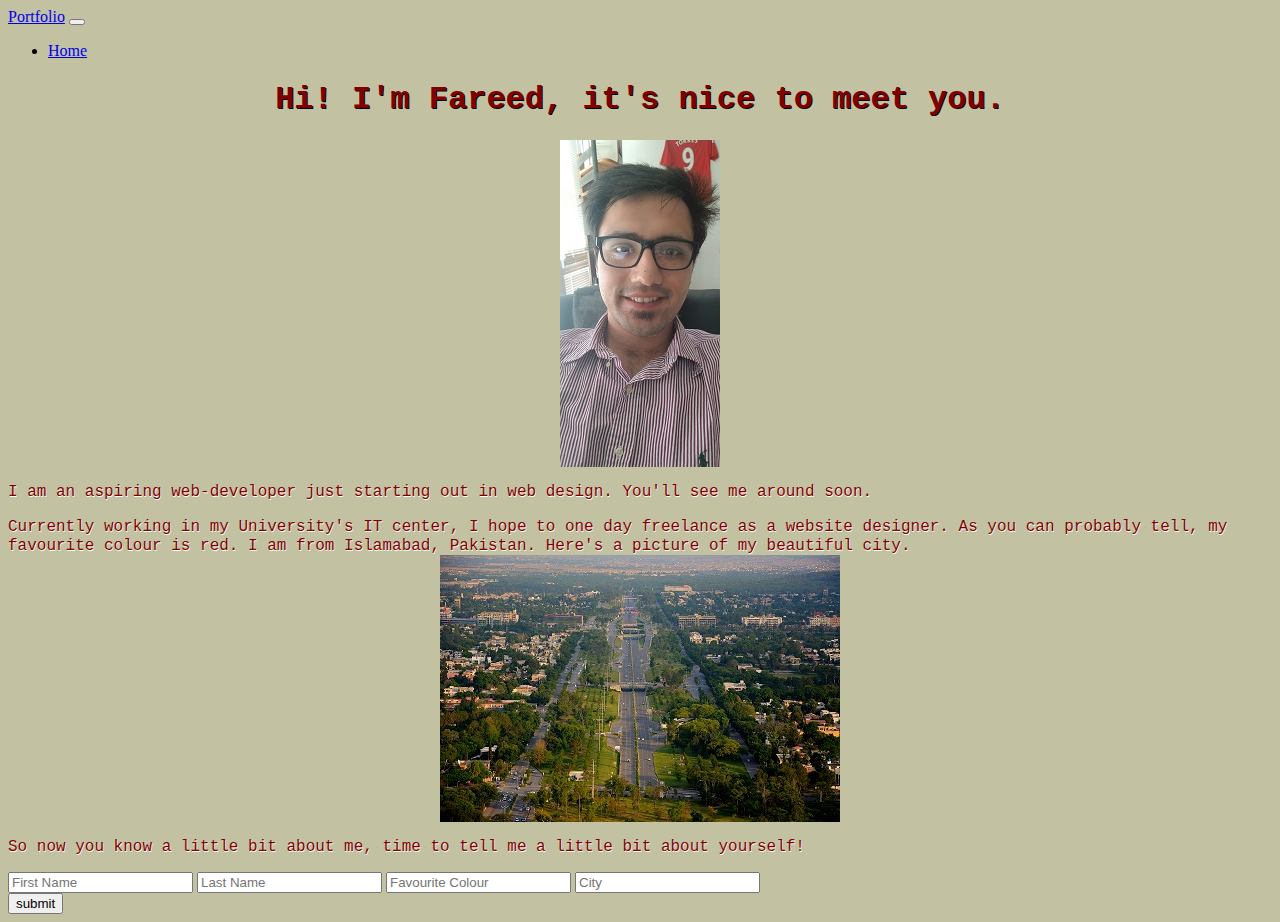
<file: Index.html>
<!DOCTYPE html>
<html lang="en">
    <head>
    <meta charset="utf-8">
    <title>Fareed's Portfolio page</title>
	<link rel="stylesheet" type="text/css" href="mystyle.css">
    </head>
	
    <body>
	
	<nav class="navbar navbar-expand-lg navbar-light bg-light">
  <a class="navbar-brand" href="#">Portfolio</a>
  <button class="navbar-toggler" type="button" data-toggle="collapse" data-target="#navbarNav" aria-controls="navbarNav" aria-expanded="false" aria-label="Toggle navigation">
  </button>
  <div class="collapse navbar-collapse" id="navbarNav">
    <ul class="navbar-nav">
      <li class="nav-item active">
        <a class="nav-link" href="#">Home</a>
      </li>
    </ul>
  </div>
</nav>
	
	<h1> Hi! I'm Fareed, it's nice to meet you.</h1>
	
	<div=image>
		<img src="portfolio-pic.jpg" alt="Here's me">
	</div>
	
	<p> I am an aspiring web-developer just starting out in web design. You'll see me around soon.</p>
		<span> Currently working in my University's IT center, I hope to one day freelance as a website designer. As you can probably tell, my favourite colour is red.
		I am from Islamabad, Pakistan.  Here's a picture of my beautiful city.</span>
	<div=image>
		<img src="islamabad.jpg" alt="7th ave">
	</div>
	
	<p> So now you know a little bit about me, time to tell me a little bit about yourself! </p>
	
	<div class="form-rsvp">
						<form action="" method="post">
							<input class="rsvp" type="text" value="" placeholder="First Name">
								<input class="rsvp" type="text" value="" placeholder="Last Name">
									<input class="rsvp" type="text" value="" placeholder="Favourite Colour">
										<input class="rsvp" type="text" value="" placeholder="City">
											<div class="form-spacer">
							</div>
							<div class="submit">
								<input type="submit" value="submit">
							</div>
						</form>
					</div>
	
	
	

	
</body>
</html>
</file>
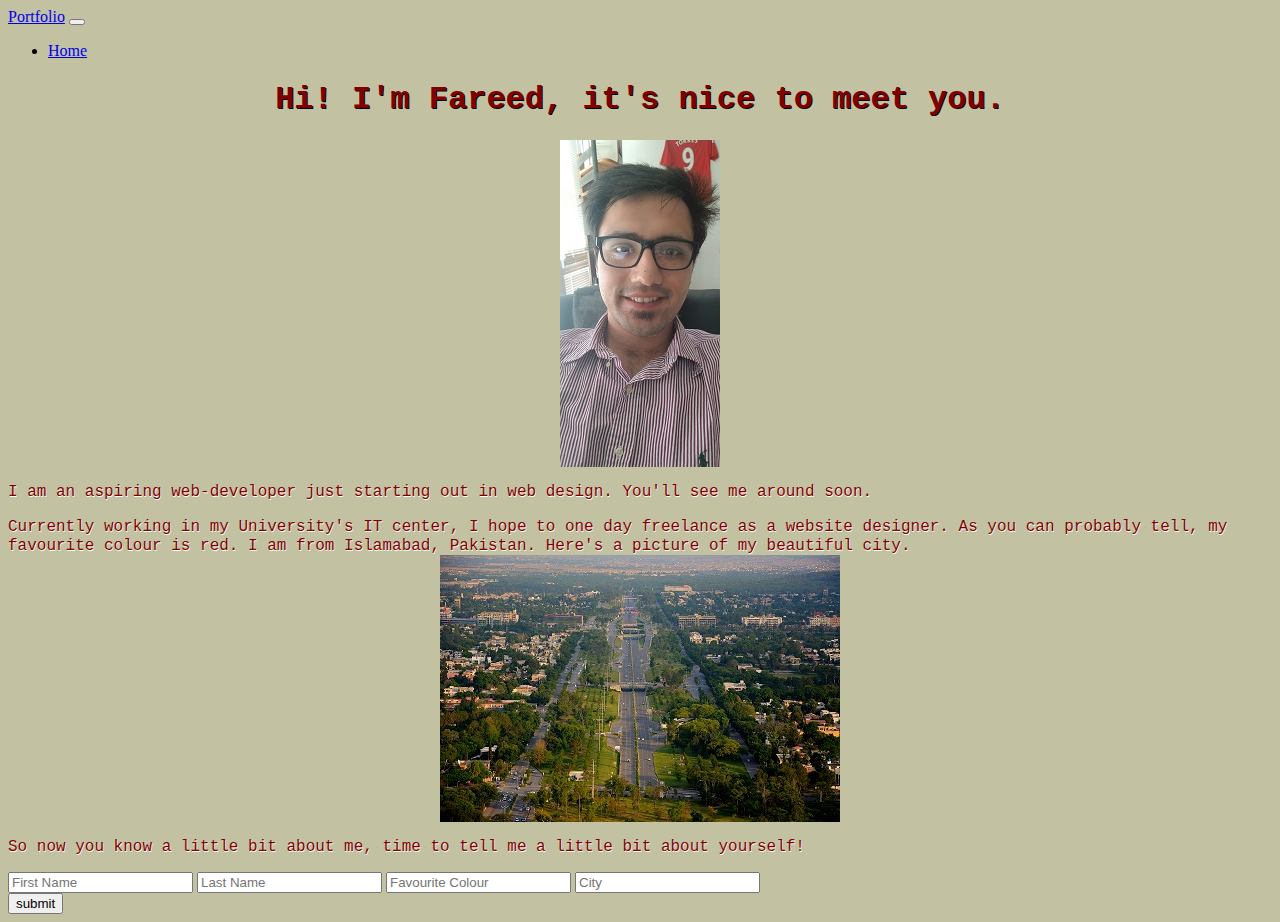
<file: index.html>
<!DOCTYPE html>
<html lang="en">
    <head>
    <meta charset="utf-8">
    <title>Fareed's Portfolio page</title>
	<link rel="stylesheet" type="text/css" href="mystyle.css">
    </head>
	
    <body>
	
	<nav class="navbar navbar-expand-lg navbar-light bg-light">
  <a class="navbar-brand" href="#">Portfolio</a>
  <button class="navbar-toggler" type="button" data-toggle="collapse" data-target="#navbarNav" aria-controls="navbarNav" aria-expanded="false" aria-label="Toggle navigation">
  </button>
  <div class="collapse navbar-collapse" id="navbarNav">
    <ul class="navbar-nav">
      <li class="nav-item active">
        <a class="nav-link" href="#">Home</a>
      </li>
    </ul>
  </div>
</nav>
	
	<h1> Hi! I'm Fareed, it's nice to meet you.</h1>
	
	<div=image>
		<img src="portfolio-pic.jpg" alt="Here's me">
	</div>
	
	<p> I am an aspiring web-developer just starting out in web design. You'll see me around soon.</p>
		<span> Currently working in my University's IT center, I hope to one day freelance as a website designer. As you can probably tell, my favourite colour is red.
		I am from Islamabad, Pakistan.  Here's a picture of my beautiful city.</span>
	<div=image>
		<img src="islamabad.jpg" alt="7th ave">
	</div>
	
	<p> So now you know a little bit about me, time to tell me a little bit about yourself! </p>
	
	<div class="form-rsvp">
						<form action="" method="post">
							<input class="rsvp" type="text" value="" placeholder="First Name">
								<input class="rsvp" type="text" value="" placeholder="Last Name">
									<input class="rsvp" type="text" value="" placeholder="Favourite Colour">
										<input class="rsvp" type="text" value="" placeholder="City">
											<div class="form-spacer">
							</div>
							<div class="submit">
								<input type="submit" value="submit">
							</div>
						</form>
					</div>
	
	
	

	
</body>
</html>
</file>
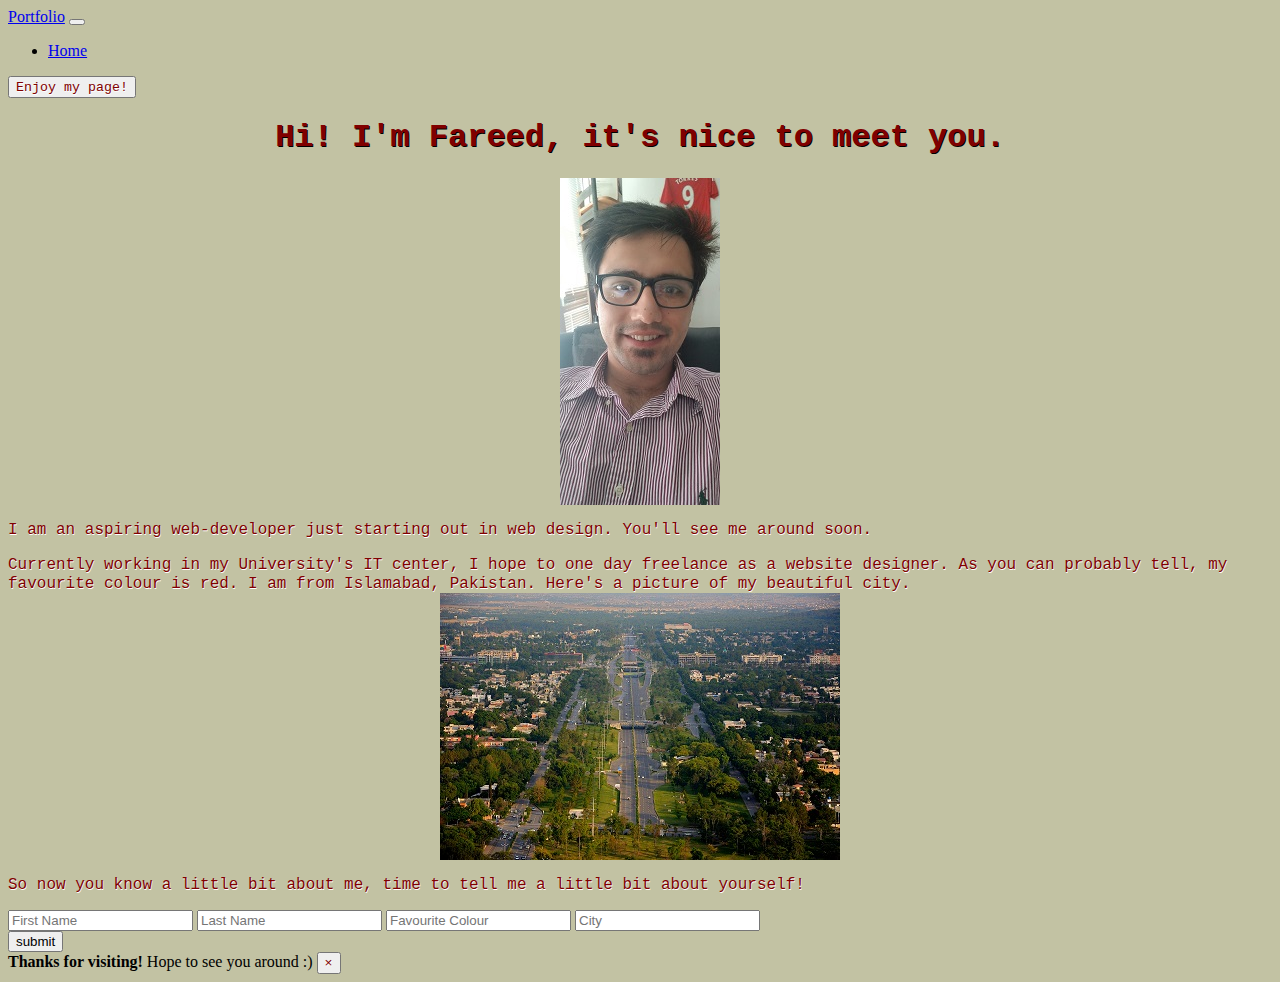
<file: index bootstrap drill.html>
<!DOCTYPE html>
<html lang="en">
    <head>
    <meta charset="utf-8">
    <title>Fareed's Portfolio page</title>
	<link rel="stylesheet" type="text/css" href="mystyle.css">
    </head>
	
    <body>
	
	<nav class="navbar navbar-expand-lg navbar-light bg-light">
  <a class="navbar-brand" href="#">Portfolio</a>
  <button class="navbar-toggler" type="button" data-toggle="collapse" data-target="#navbarNav" aria-controls="navbarNav" aria-expanded="false" aria-label="Toggle navigation">
  </button>
  <div class="collapse navbar-collapse" id="navbarNav">
    <ul class="navbar-nav">
      <li class="nav-item active">
        <a class="nav-link" href="#">Home</a>
      </li>
    </ul>
  </div>
</nav>
			<div class="button">
				<button type="button" class="btn btn-primary">
					<span class="badge badge-light"></span>
					<span class="sr-only">Enjoy my page!</span>
				</button>
			</div>


	<h1> Hi! I'm Fareed, it's nice to meet you.</h1>
	
	<div=image>
		<img src="portfolio-pic.jpg" alt="Here's me">
	</div>
	
	<p> I am an aspiring web-developer just starting out in web design. You'll see me around soon.</p>
		<span> Currently working in my University's IT center, I hope to one day freelance as a website designer. As you can probably tell, my favourite colour is red.
		I am from Islamabad, Pakistan.  Here's a picture of my beautiful city.</span>
	<div=image>
		<img src="islamabad.jpg" alt="7th ave">
	</div>
	
	<p> So now you know a little bit about me, time to tell me a little bit about yourself! </p>
	
	<div class="form-rsvp">
						<form action="" method="post">
							<input class="rsvp" type="text" value="" placeholder="First Name">
								<input class="rsvp" type="text" value="" placeholder="Last Name">
									<input class="rsvp" type="text" value="" placeholder="Favourite Colour">
										<input class="rsvp" type="text" value="" placeholder="City">
											<div class="form-spacer">
							</div>
							<div class="submit">
								<input type="submit" value="submit">
							</div>
						</form>
					</div>
	
	
	
	
	
	
	<div class="alert alert-warning alert-dismissible fade show" role="alert">
  <strong>Thanks for visiting!</strong> Hope to see you around :) 
  <button type="button" class="close" data-dismiss="alert" aria-label="Close">
    <span aria-hidden="true">&times;</span>
  </button>
</div>

	
</body>
</html>
</file>
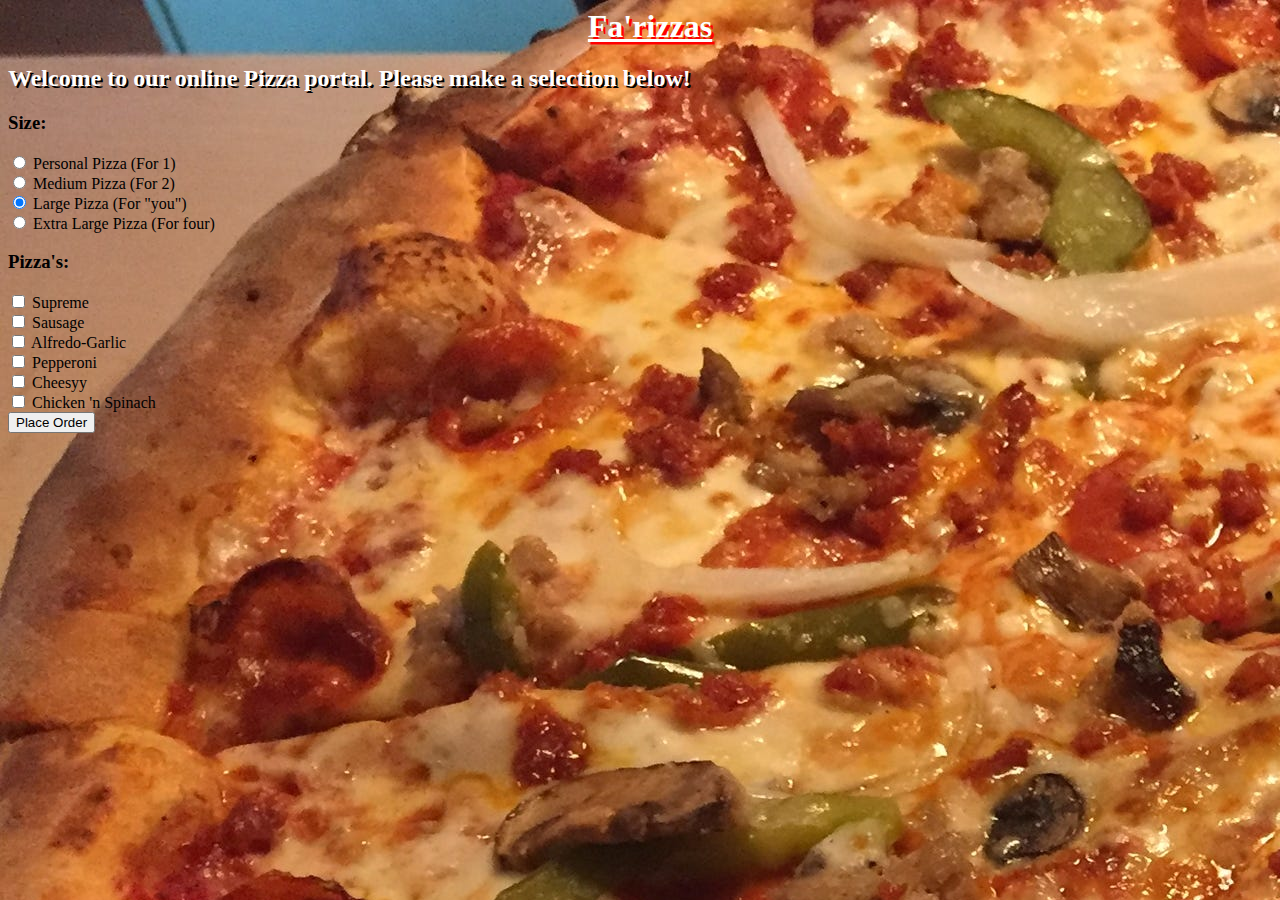
<file: Pizza delivery drill .html>
<!DOCTYPE html>
<html lang="en">
	<head>
		<title>Final Pizza Drill</title>
		<META HTTP-EQUIV="Content-Type" CONTENT="text/html; charset=UTF-8">
		<meta content="width=device-width,initial-scale=1.0" name="viewport">
		
		<link rel="stylesheet" href="pizzastyle.css">
	</head>
	<body>
		<div id="menuBG">
			<h1 style="margin:0 0px 0 20px;">Fa'rizzas</h1>
			
				
	<h2>Welcome to our online Pizza portal.  Please make a selection below!</h2>
			<form id="frmMenu">
				<div class="menu left">
					<h3>Size:</h3>
					<input class="size" type="radio" name="Size" value="Personal Pizza"> Personal Pizza (For 1)<br>
					<input class="size" type="radio" name="Size" value="Medium Pizza"> Medium Pizza (For 2) <br>
					<input class="size" type="radio" name="Size" value="Large Pizza" checked> Large Pizza (For "you")<br>
					<input class="size" type="radio" name="Size" value="Extra Large Pizza"> Extra Large Pizza (For four)<br>
				</div>
				<div class="menu right">
					<h3>Pizza's:</h3>
					<input class="Pizza's" type="checkbox" name="Pizza's" value="Supreme"> Supreme<br>
					<input class="Pizza's" type="checkbox" name="Pizza's" value="Sausage"> Sausage <br>
					<input class="Pizza's" type="checkbox" name="Pizza's" value="Alfredo-Garlic"> Alfredo-Garlic<br> 
					<input class="Pizza's" type="checkbox" name="Pizza's" value="Plain Pepperoni"> Pepperoni<br>
					<input class="Pizza's" type="checkbox" name="Pizza's" value="Cheese"> Cheesyy<br>
					<input class="Pizza's" type="checkbox" name="Pizza's" value="Chicken"> Chicken 'n Spinach<br>
				</div>
				<div id="cart">
					<div id="showText"></div>
					<div id="totalPrice"></div>
				</div>
			</form>
		</div>
		<input id="btnOrder" type="button" onclick="getReceipt()" 
				value="Place Order">
		<script src="pizza_drill.js"></script>
	</body>
</html>
</file>
<file: mystyle.css>
body {
	background-color: #c2c2a3;
	
}

h1 {
	color:maroon;
	font-family: "Courier New", Courier, monospace;
	text-align: center;
	text-shadow: 1px 1px black;
	
}

p {
	color: maroon;
	font-family: "Courier New", Courier, monospace;
	text-shadow: .5px .5px white;
}

span {
	color: maroon;
	font-family: "Courier New", Courier, monospace;
	text-shadow: .5px .5px white;
}

img {
	display: block;
	margin-left: auto;
	margin-right: auto;
}

form-rsvp {
	text-align: center;
}


.submit input[type="submit"]:hover {
	color: #000;
	background-color: Red;
	box-shadow: inset 1px 2px 15px 0 rgba(0,0,0,0.5);
</file>
<file: pizzastyle.css>
body {
	background-image: url("pizza-background.jpg");
}

h2 {
	color: #ffffff;
	text-shadow: 2px 2px #000000;
}

h1 {
	text-align: center;
	font-size: xx-large;
	color: #ffffff;
	text-shadow: 2.5px 2.5px red;
	text-decoration: underline;
}
</file>
